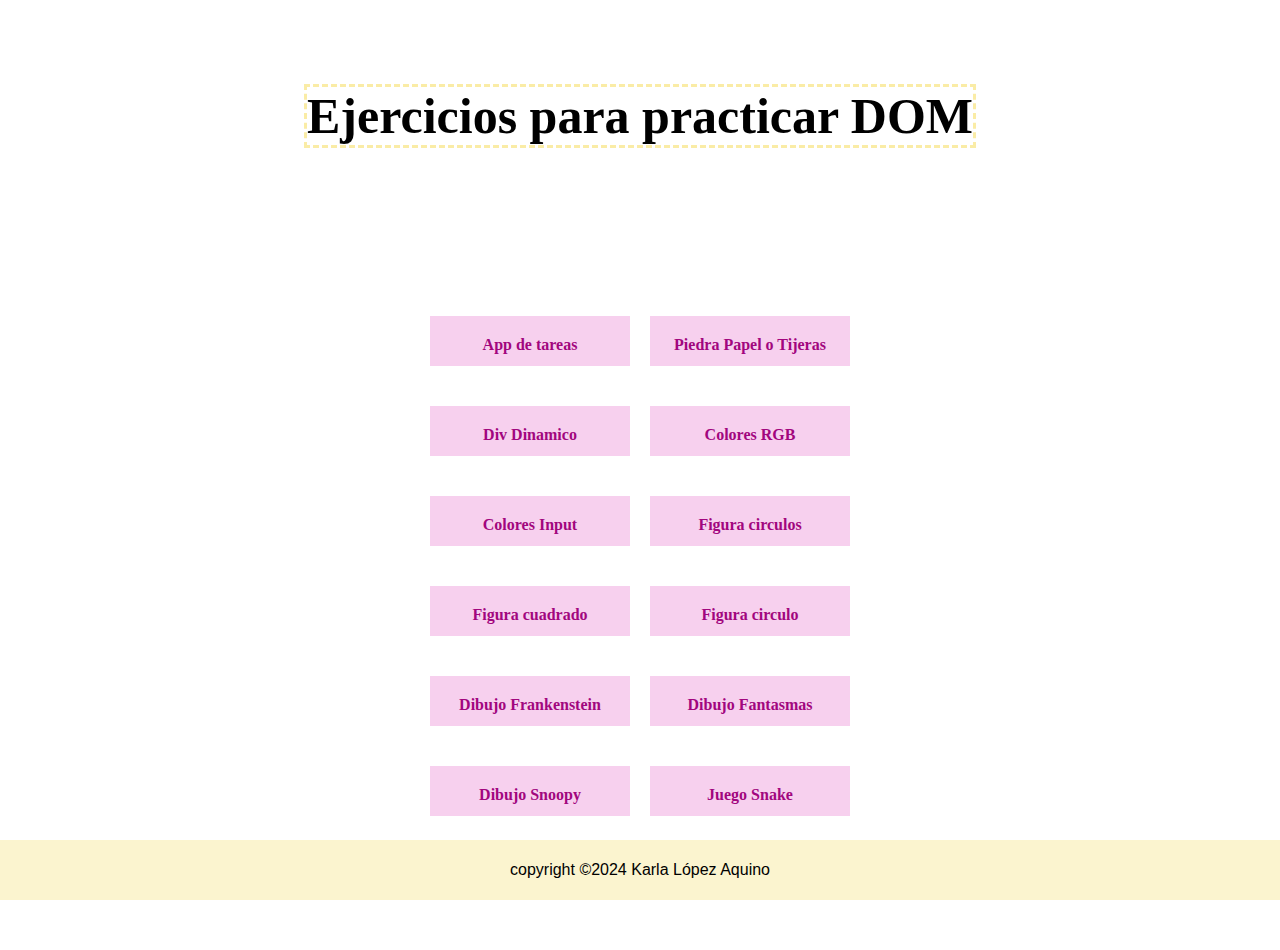
<file: index.html>
<!DOCTYPE html>
<html lang="en">
<head>
    <meta charset="UTF-8">
    <meta name="viewport" content="width=device-width, initial-scale=1.0">
    <title>DOM Projects</title>
    <style>
        body {
            margin: 0;
            padding: 0;
            width: 100vw;
            height: 100vh;
            display: grid;
            align-items: start; /* Alinea los elementos hacia arriba */
            justify-items: center; /* Centra horizontalmente */
            font-family: Verdana, Geneva, Tahoma, sans-serif;
            padding-top: 50px; /* Añade un pequeño margen superior */
        }
        h1 {
            text-align: center;
            font-family: cooper black;
            font-size: 50px;
            border: dashed;
            border-color: #faeca6;
        }
        footer {
            background-color: #fbf4cf;
            padding: 5px;
            text-align: center;
            position: fixed;
            bottom: 0;
            width: 100%;
        }
        a {
            text-decoration: none;
            color: #a2067e;
        }
        button {
            width: 200px;
            height: 50px;
            display: inline-block;
            padding: 20px 10px;
            font-size: 16px;
            border: none;
            background-color: #f7d0ee;
            font-weight: bold;
            font-family: cooper black;
            margin: 10px 0; /* Agrega margen vertical entre botones */
        }
        button:hover {
            background-color: #e9c8fc;
        }
        a:hover {
            color: #4c0674;
        }

        /* Estilo para el contenedor de los botones en dos columnas */
        .button-container {
            display: grid;
            grid-template-columns: repeat(2, 1fr); /* Dos columnas de igual tamaño */
            gap: 20px; /* Espacio entre botones */
            justify-items: center; /* Centra los botones horizontalmente */
        }
    </style>
</head>
<body>
    <h1>Ejercicios para practicar DOM</h1>

    <div class="button-container">
        <button class="btn1"><a href="./todoapp/index.html">App de tareas</a></button>
        <button class="btn1"><a href="./ppt/index.html">Piedra Papel o Tijeras</a></button>
        <button class="btn1"><a href="./dynamicdiv/index.html">Div Dinamico</a></button>
        <button class="btn2"><a href="./colorsbg/index.html">Colores RGB</a></button>
        <button class="btn2"><a href="./colorsinput/index.html">Colores Input</a></button>
        <button class="btn1"><a href="./animado/index.html">Figura circulos</a></button>
        <button class="btn1"><a href="./animado/index2.html">Figura cuadrado</a></button>
        <button class="btn1"><a href="./animado/index1.html">Figura circulo</a></button>
        <button class="btn2"><a href="./dibujo/index.html">Dibujo Frankenstein</a></button>
        <button class="btn2"><a href="./canvas/index.html">Dibujo Fantasmas</a></button>
        <button class="btn2"><a href="./canvas/index2.html">Dibujo Snoopy</a></button>
        <button class="btn2"><a href="./game/index.html">Juego Snake</a></button>
    </div>
    
    <footer>
        <p>copyright &copy;2024 Karla López Aquino</p>
    </footer>
</body>
</html>
</file>
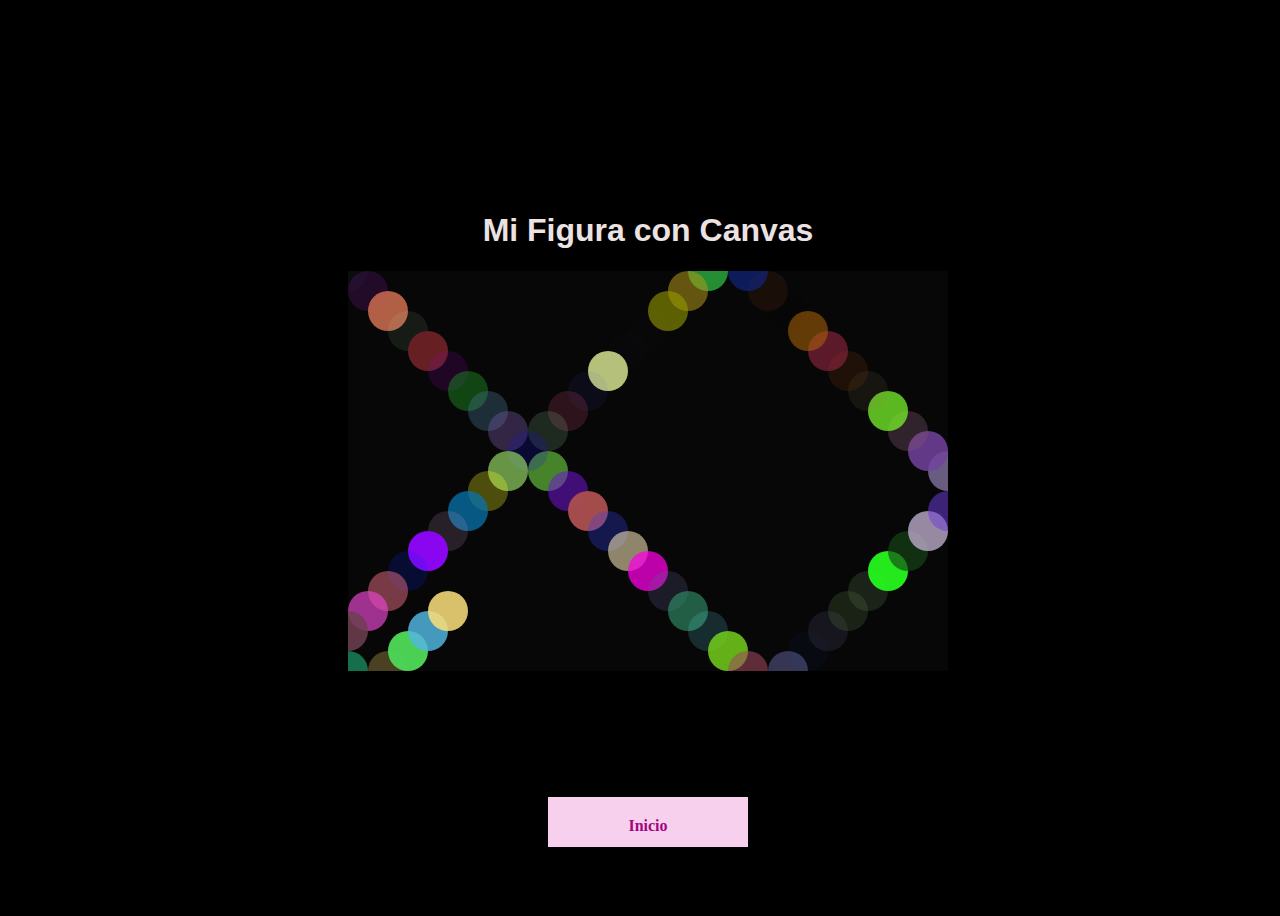
<file: animado/index.html>
<!DOCTYPE html>
<html lang="en">
<head>
    <meta charset="UTF-8">
    <meta name="viewport" content="width=device-width, initial-scale=1.0">
    <title>Dibujo Halloween</title>
    <style>
        body{
            width: 100vw;
            height: 100vh;
            display: grid;
            place-items: center;
            font-family: Verdana, Geneva, Tahoma, sans-serif;
            background-color: black;
            color: rgb(236, 226, 226);
            text-align: center;
        }

        #lienzo{
            border: 1px solid rgb(0, 0, 0);
            background-color: rgb(7, 7, 7);
        }

        a {
            text-decoration: none;
            color: #a2067e;
        }

        button {
            width: 200px;
            height: 50px;
            display: inline-block;
            padding: 20px 10px;
            font-size: 16px;
            border: none;
            background-color: #f7d0ee;
            font-weight: bold;
            text-decoration: none;
            font-family: cooper black;
            }


            button:hover {
    background-color: #e9c8fc;
}

a:hover {
    color: #4c0674;
}
    </style>
</head>
<body>
</div>
<div class="row">
</div>
    <div class="container">
        <h1>Mi Figura con Canvas</h1>
        <canvas id="lienzo" width="600" height="400"></canvas>
    </div>
    <button class="btn1"><a href="../index.html">Inicio</a></button>
    <script src="./app.js"></script>
</body>
</html>
</file>
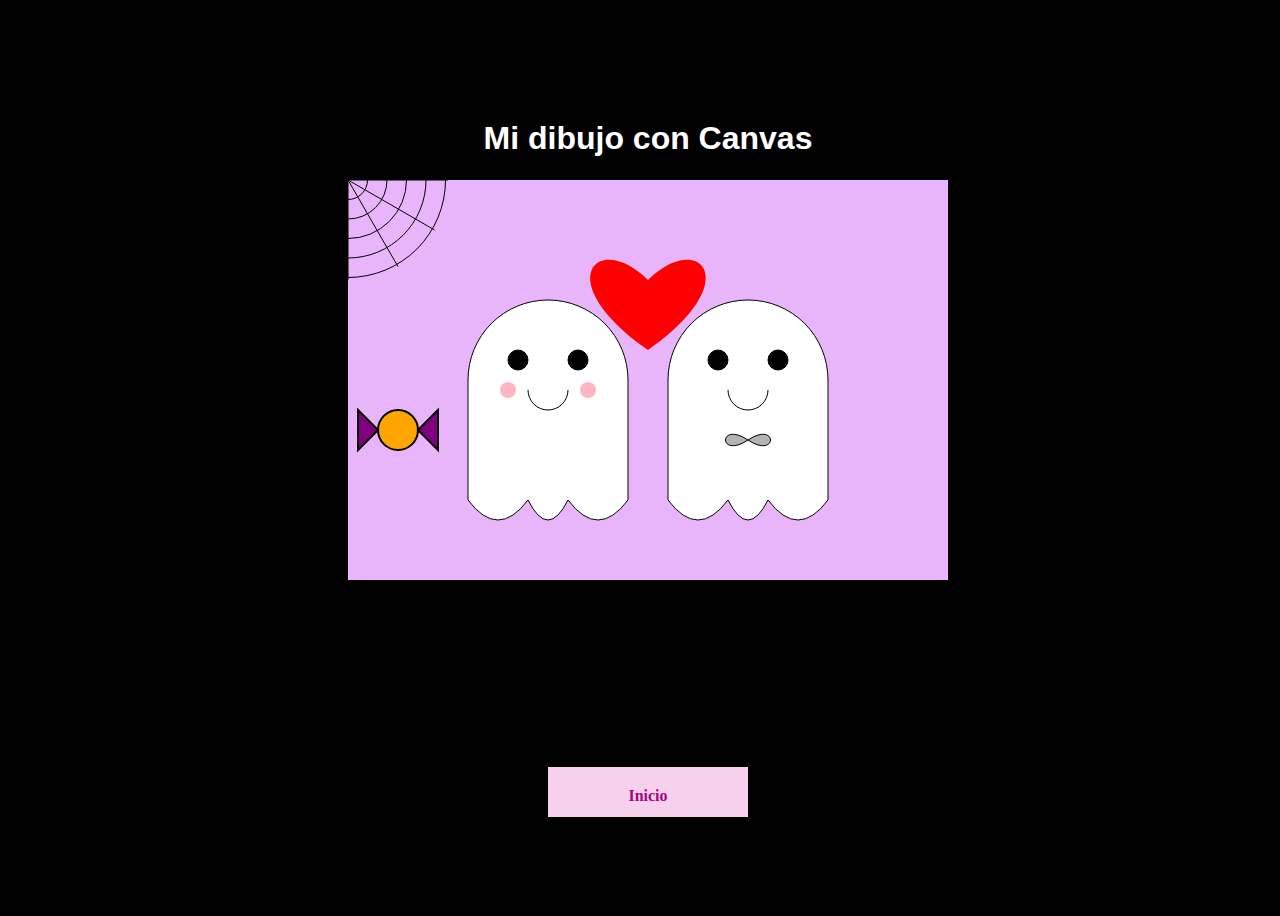
<file: canvas/index.html>
<!DOCTYPE html>
<html lang="en">
<head>
    <meta charset="UTF-8">
    <meta name="viewport" content="width=device-width, initial-scale=1.0">
    <title>Dibujo Halloween</title>
    <style>
        body{
            width: 100vw;
            height: 100vh;
            display: grid;
            place-items: center;
            font-family: Verdana, Geneva, Tahoma, sans-serif;
            background-color: black;
            color: white;
            text-align: center;
        }

        #lienzo{
            border: 1px solid black;
            background-color: rgb(233, 181, 250);
        }
        a {
            text-decoration: none;
            color: #a2067e;
        }

        button {
            width: 200px;
            height: 50px;
            display: inline-block;
            padding: 20px 10px;
            font-size: 16px;
            border: none;
            background-color: #f7d0ee;
            font-weight: bold;
            text-decoration: none;
            font-family: cooper black;
            }


            button:hover {
    background-color: #e9c8fc;
}

a:hover {
    color: #4c0674;
}
    </style>
</head>
<body>
    <div class="container">
        <h1>Mi dibujo con Canvas</h1>
        <canvas id="lienzo" width="600" height="400"></canvas>
    </div>
    <script src="./app.js"></script>
    <button class="btn1"><a href="../index.html">Inicio</a></button>
</body>
</html>
</file>
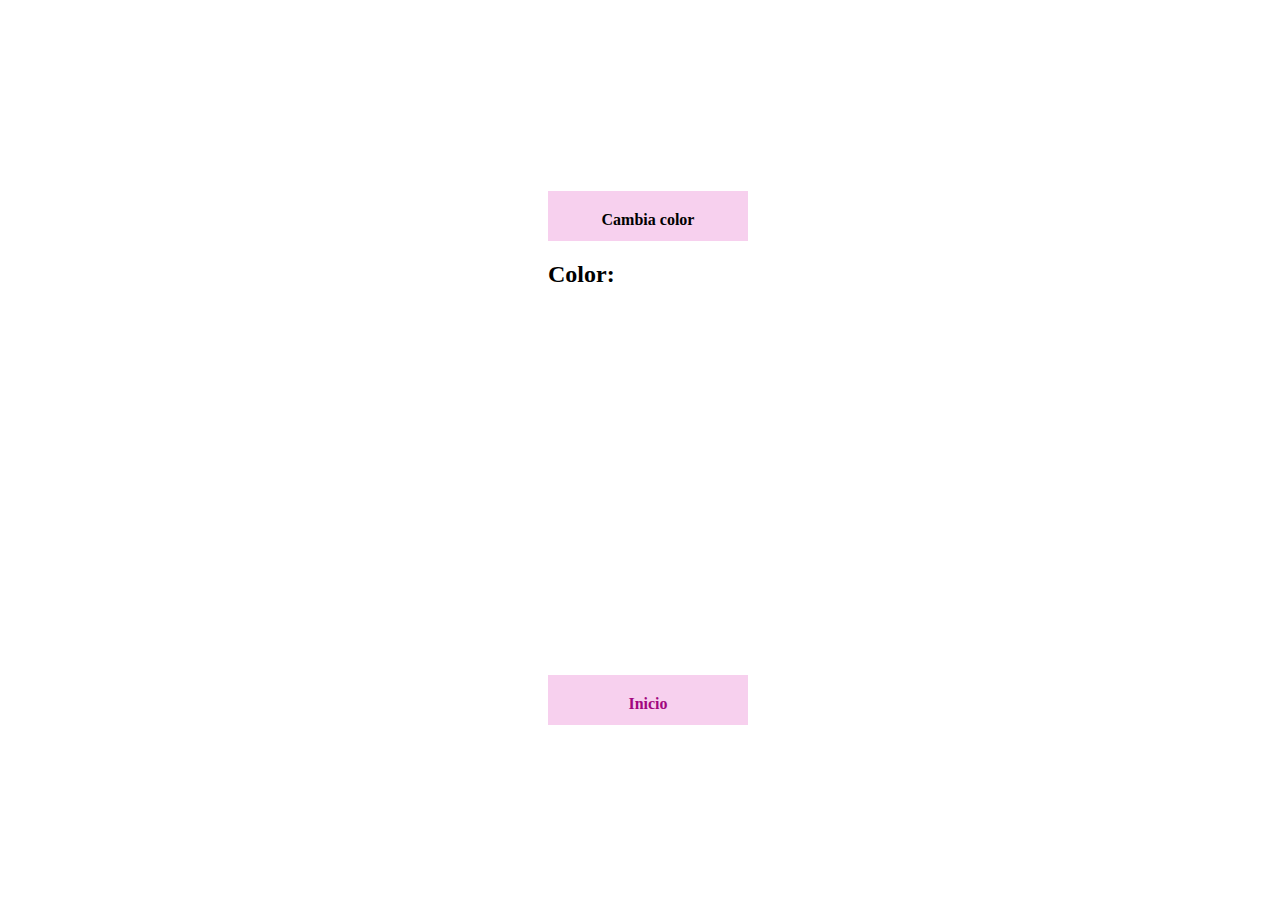
<file: colorsbg/index.html>
<!DOCTYPE html>
<html lang="en">
<head>
    <meta charset="UTF-8">
    <meta name="viewport" content="width=device-width, initial-scale=1.0">
    <title>DOM propiedades</title>
    <style>
        body{
            width: 100vw;
            height: 100vh;
            display: grid;
            place-items: center;
        }
        a {
            text-decoration: none;
            color: #a2067e;
        }

        button {
            width: 200px;
            height: 50px;
            display: inline-block;
            padding: 20px 10px;
            font-size: 16px;
            border: none;
            background-color: #f7d0ee;
            font-weight: bold;
            text-decoration: none;
            font-family: cooper black;
            }


            button:hover {
    background-color: #e9c8fc;
}

a:hover {
    color: #4c0674;
}
    </style>
</head>
<body>
    <div>
        <button id="btnchange">Cambia color</button>
        <h2>Color: <span></span></h2>
    </div>
    <button class="btn1"><a href="../index.html">Inicio</a></button>
    <script src="./app.js"></script>
</body>
</html>
</file>
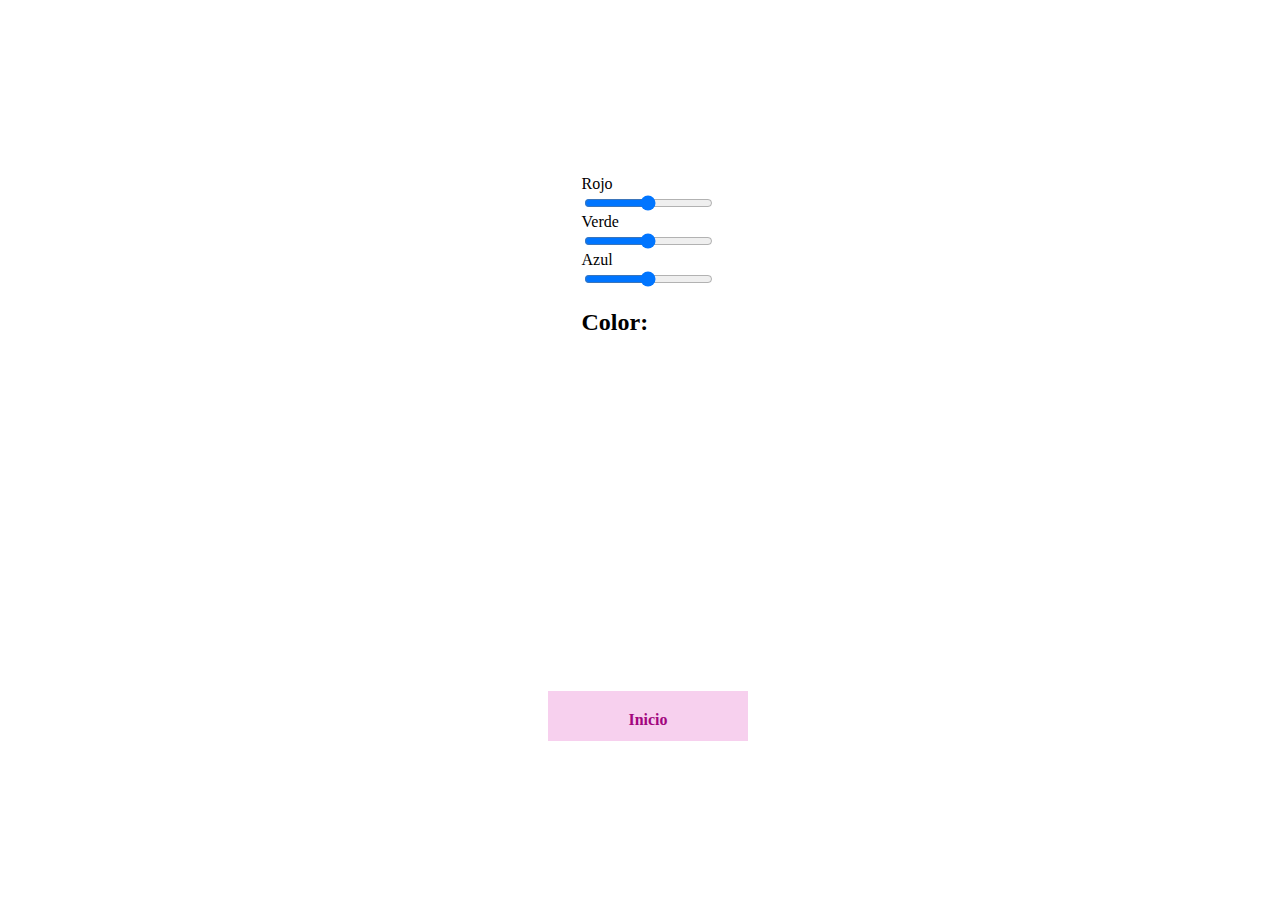
<file: colorsinput/index.html>
<!DOCTYPE html>
<html lang="en">
<head>
    <meta charset="UTF-8">
    <meta name="viewport" content="width=device-width, initial-scale=1.0">
    <title>DOM propiedades</title>
    <style>
        body{
            width: 100vw;
            height: 100vh;
            display: grid;
            place-items: center;
        }

        body div{
            display: flex;
            flex-direction: column;
        }
        a {
            text-decoration: none;
            color: #a2067e;
        }

        button {
            width: 200px;
            height: 50px;
            display: inline-block;
            padding: 20px 10px;
            font-size: 16px;
            border: none;
            background-color: #f7d0ee;
            font-weight: bold;
            text-decoration: none;
            font-family: cooper black;
            }


            button:hover {
    background-color: #e9c8fc;
}

a:hover {
    color: #4c0674;
}
    </style>
</head>
<body>
    <div>
        <label for="red">Rojo</label>
        <input type="range" id="red" min="0" max="255">
        <label for="green">Verde</label>
        <input type="range" id="green"  min="0" max="255">
        <label for="blue">Azul</label>
        <input type="range" id="blue"  min="0" max="255">
        <h2>Color: <span></span></h2>
    </div>
    <button class="btn1"><a href="../index.html">Inicio</a></button>
    <script src="./app.js"></script>
</body>
</html>
</file>
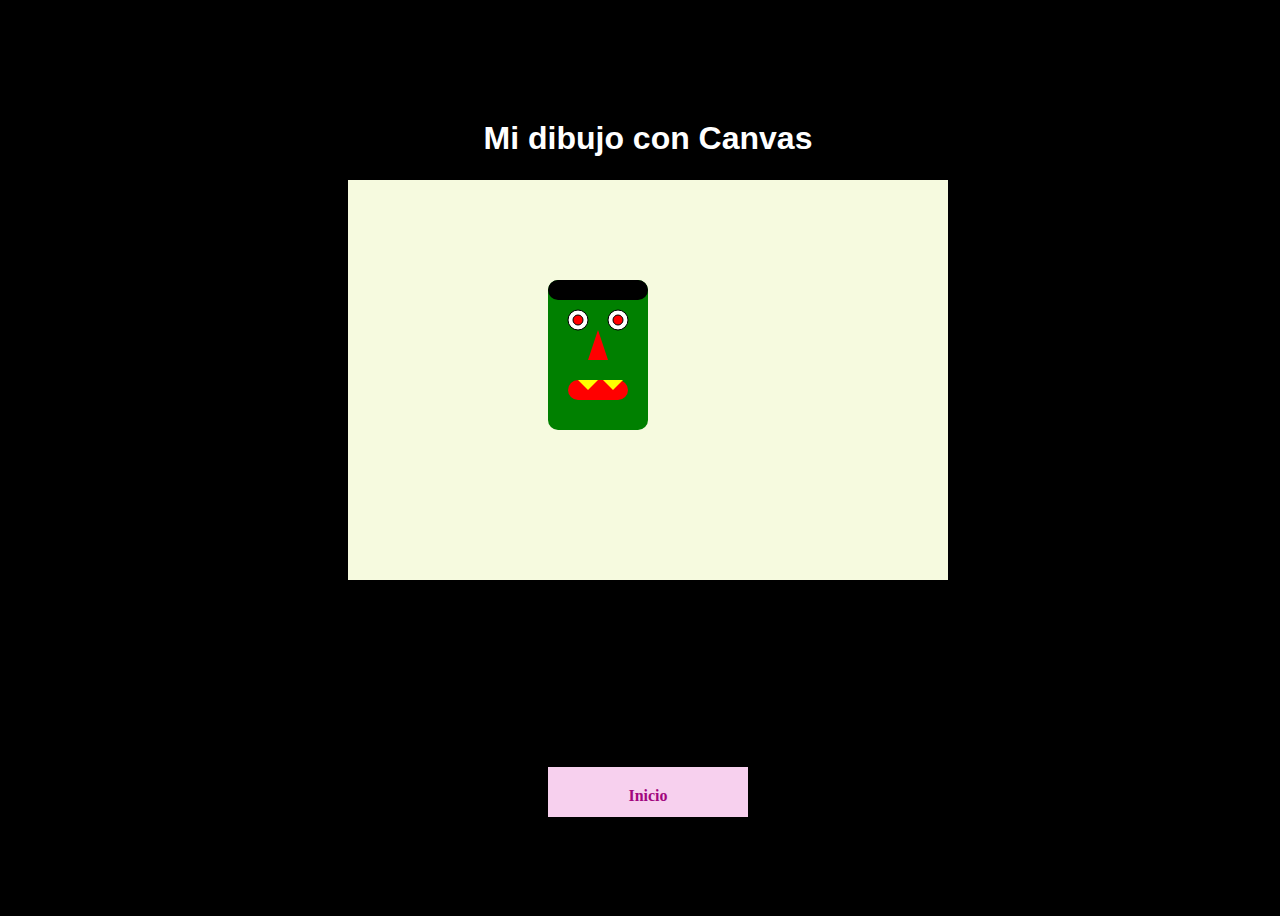
<file: dibujo/index.html>
<!DOCTYPE html>
<html lang="en">
<head>
    <meta charset="UTF-8">
    <meta name="viewport" content="width=device-width, initial-scale=1.0">
    <title>Dibujo Halloween</title>
    <style>
        body{
            width: 100vw;
            height: 100vh;
            display: grid;
            place-items: center;
            font-family: Verdana, Geneva, Tahoma, sans-serif;
            background-color: black;
            color: white;
            text-align: center;
        }

        #lienzo{
            border: 1px solid black;
            background-color: rgb(246, 250, 223);
        }
        a {
            text-decoration: none;
            color: #a2067e;
        }

        button {
            width: 200px;
            height: 50px;
            display: inline-block;
            padding: 20px 10px;
            font-size: 16px;
            border: none;
            background-color: #f7d0ee;
            font-weight: bold;
            text-decoration: none;
            font-family: cooper black;
            }


            button:hover {
    background-color: #e9c8fc;
}

a:hover {
    color: #4c0674;
}
    </style>
</head>
<body>
    <div class="container">
        <h1>Mi dibujo con Canvas</h1>
        <canvas id="lienzo" width="600" height="400"></canvas>
    </div>
    <button class="btn1"><a href="../index.html">Inicio</a></button>
    <script src="./app.js"></script>
</body>
</html>
</file>
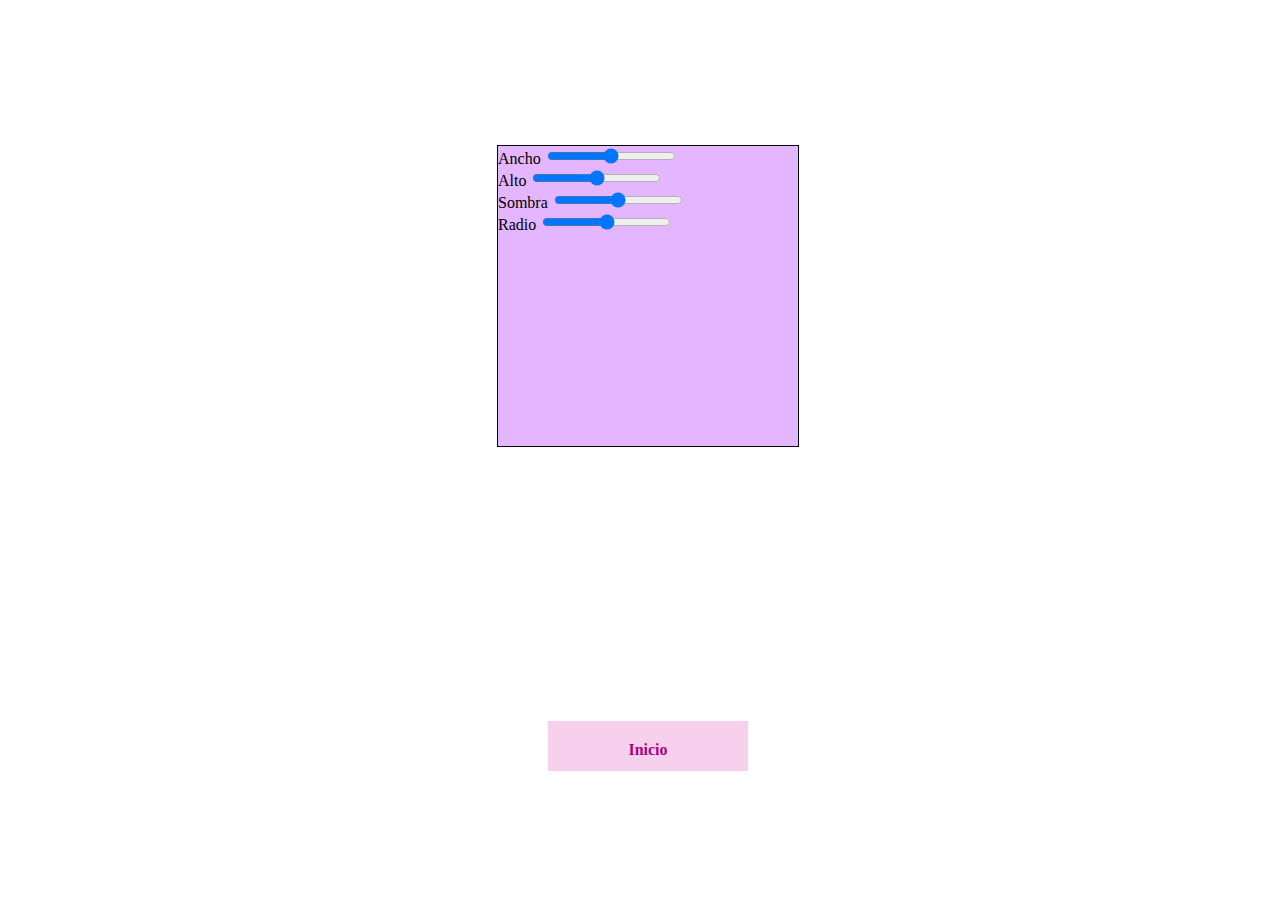
<file: dynamicdiv/index.html>
<!DOCTYPE html>
<html lang="en">
<head>
    <meta charset="UTF-8">
    <meta name="viewport" content="width=device-width, initial-scale=1.0">
    <title>Div Dinámico</title>
    <style>
        body{
            width: 100vw;
            height: 100vh;
            display: grid;
            place-items: center;
        }
        .container{
            background-color: #e4b6ff;
            font-family: cooper black;
            width: 300px;
            height: 300px;
            border: 1px solid black;
        }

        a {
            text-decoration: none;
            color: #a2067e;
        }

        button {
            width: 200px;
            height: 50px;
            display: inline-block;
            padding: 20px 10px;
            font-size: 16px;
            border: none;
            background-color: #f7d0ee;
            font-weight: bold;
            text-decoration: none;
            font-family: cooper black;
            }


            button:hover {
    background-color: #e9c8fc;
}

a:hover {
    color: #4c0674;
} 
    </style>
</head>
<body>
    <div class="container" >
        <label for="ancho">Ancho</label>
        <input type="range" id="ancho" min="0" max="100">
        <br>
        <label for="alto">Alto</label>
        <input type="range" id="alto" min="0" max="100">
        <br>
        <label for="sombra">Sombra</label>
        <input type="range" id="sombra" min="0" max="100">
        <br>
        <label for="radio">Radio</label>
        <input type="range" id="radio" min="0" max="100">
    </div>
    <button class="btn1"><a href="../index.html">Inicio</a></button>
    <script src="./app.js"> </script>
</body>
</html>
</file>
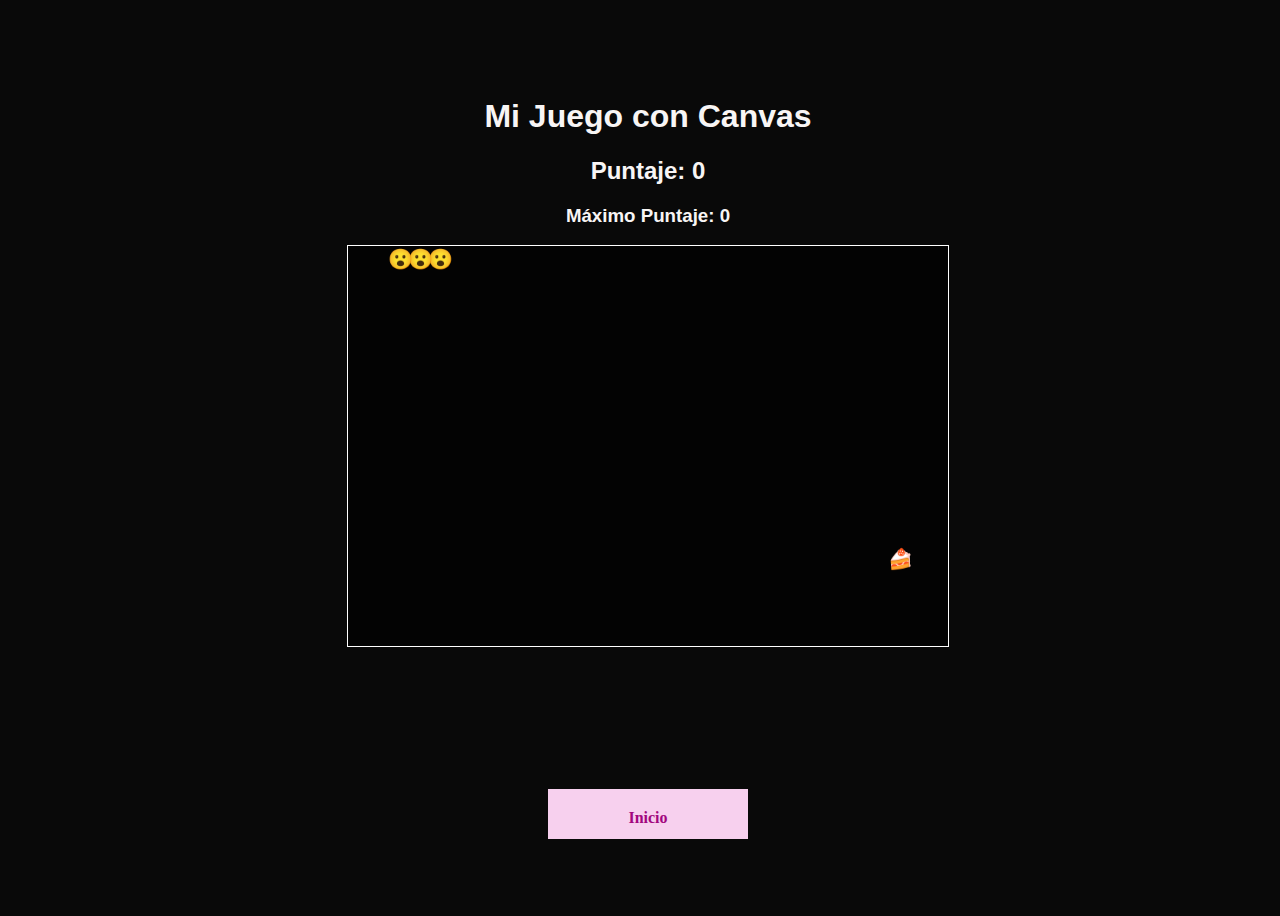
<file: game/index.html>
<!DOCTYPE html>
<html lang="en">
<head>
    <meta charset="UTF-8">
    <meta name="viewport" content="width=device-width, initial-scale=1.0">
    <title>Dibujo Halloween</title>
    <style>
        body {
            width: 100vw;
            height: 100vh;
            display: grid;
            place-items: center;
            font-family: Verdana, Geneva, Tahoma, sans-serif;
            background-color: rgb(9, 9, 9);
            color: rgb(248, 245, 245);
            text-align: center;
        }

        #lienzo {
            border: 1px solid white;
            background-color: rgb(3, 3, 3);
        }
        a {
            text-decoration: none;
            color: #a2067e;
        }

        button {
            width: 200px;
            height: 50px;
            display: inline-block;
            padding: 20px 10px;
            font-size: 16px;
            border: none;
            background-color: #f7d0ee;
            font-weight: bold;
            text-decoration: none;
            font-family: cooper black;
            }


            button:hover {
    background-color: #e9c8fc;
}

a:hover {
    color: #4c0674;
}
    </style>
</head>
<body>
    <div class="container">
        <h1>Mi Juego con Canvas</h1>
        <h2 id="puntaje">Puntaje: 0</h2>
        <h3 id="maxPuntaje">Máximo Puntaje: 0</h3> 
        <canvas id="lienzo" width="600" height="400"></canvas>
    </div>
    <button class="btn1"><a href="../index.html">Inicio</a></button>
    <script src="./app.js"></script>
</body>
</html>
</file>
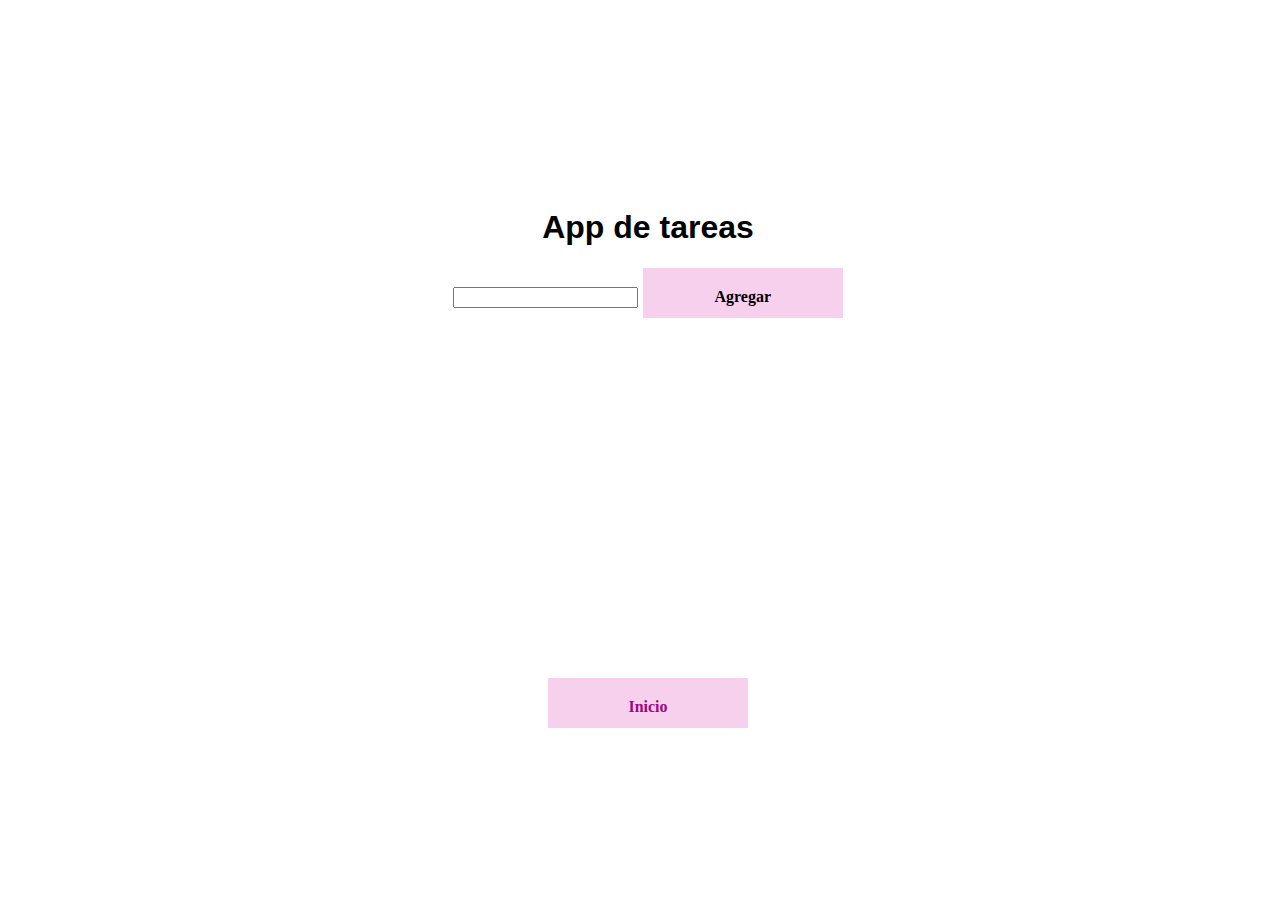
<file: todoapp/index.html>
<!DOCTYPE html>
<html lang="en">
<head>
    <meta charset="UTF-8">
    <meta name="viewport" content="width=device-width, initial-scale=1.0">
    <title>App de Tareas</title>
    <link rel="stylesheet" href="./style.css">
</head>
<body>
    <div class="container">
        <h1>App de tareas</h1>
        <form id="myform">
        <input type="text" name="" id="tareatxt">
        <button id="addtarea">Agregar</button>
         </form>
        <div id="tareas">
            
        </div>
    </div>
    <button class="btn1"><a href="../index.html">Inicio</a></button>
    <script src="./app.js"></script>
</body>
</html>
</file>
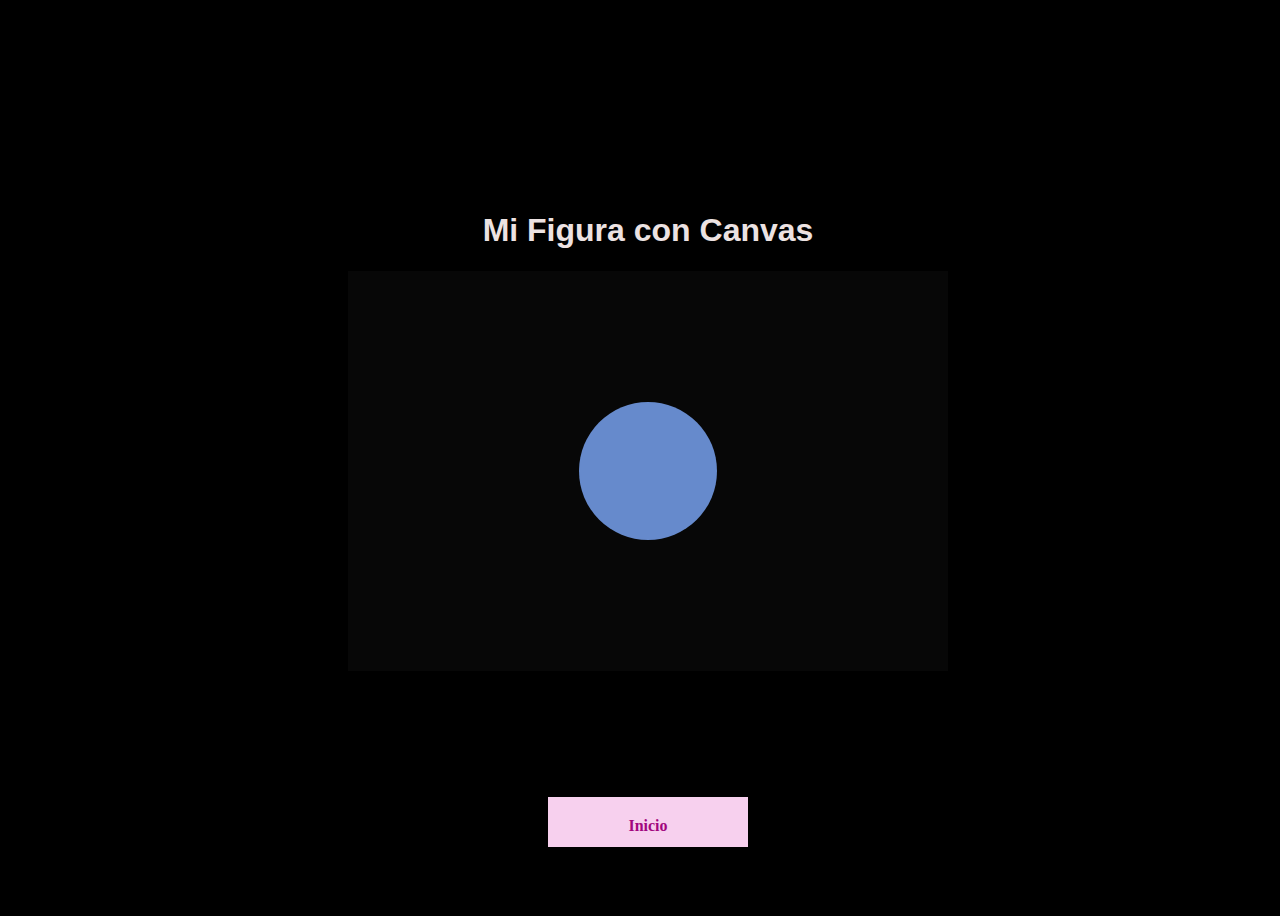
<file: animado/index1.html>
<!DOCTYPE html>
<html lang="en">
<head>
    <meta charset="UTF-8">
    <meta name="viewport" content="width=device-width, initial-scale=1.0">
    <title>Dibujo Halloween</title>
    <style>
        body{
            width: 100vw;
            height: 100vh;
            display: grid;
            place-items: center;
            font-family: Verdana, Geneva, Tahoma, sans-serif;
            background-color: black;
            color: rgb(236, 226, 226);
            text-align: center;
        }

        #lienzo{
            border: 1px solid rgb(0, 0, 0);
            background-color: rgb(7, 7, 7);
        }

        a {
            text-decoration: none;
            color: #a2067e;
        }
        
        button {
            width: 200px;
            height: 50px;
            display: inline-block;
            padding: 20px 10px;
            font-size: 16px;
            border: none;
            background-color: #f7d0ee;
            font-weight: bold;
            text-decoration: none;
            font-family: cooper black;
            }


            button:hover {
    background-color: #e9c8fc;
}

a:hover {
    color: #4c0674;
}
    </style>
</head>
<body>
</div>
<div class="row">
</div>
    <div class="container">
        <h1>Mi Figura con Canvas</h1>
        <canvas id="lienzo" width="600" height="400"></canvas>
    </div>
    <button class="btn1"><a href="../index.html">Inicio</a></button>
    <script src="./app2.js"></script>
</body>
</html>
</file>
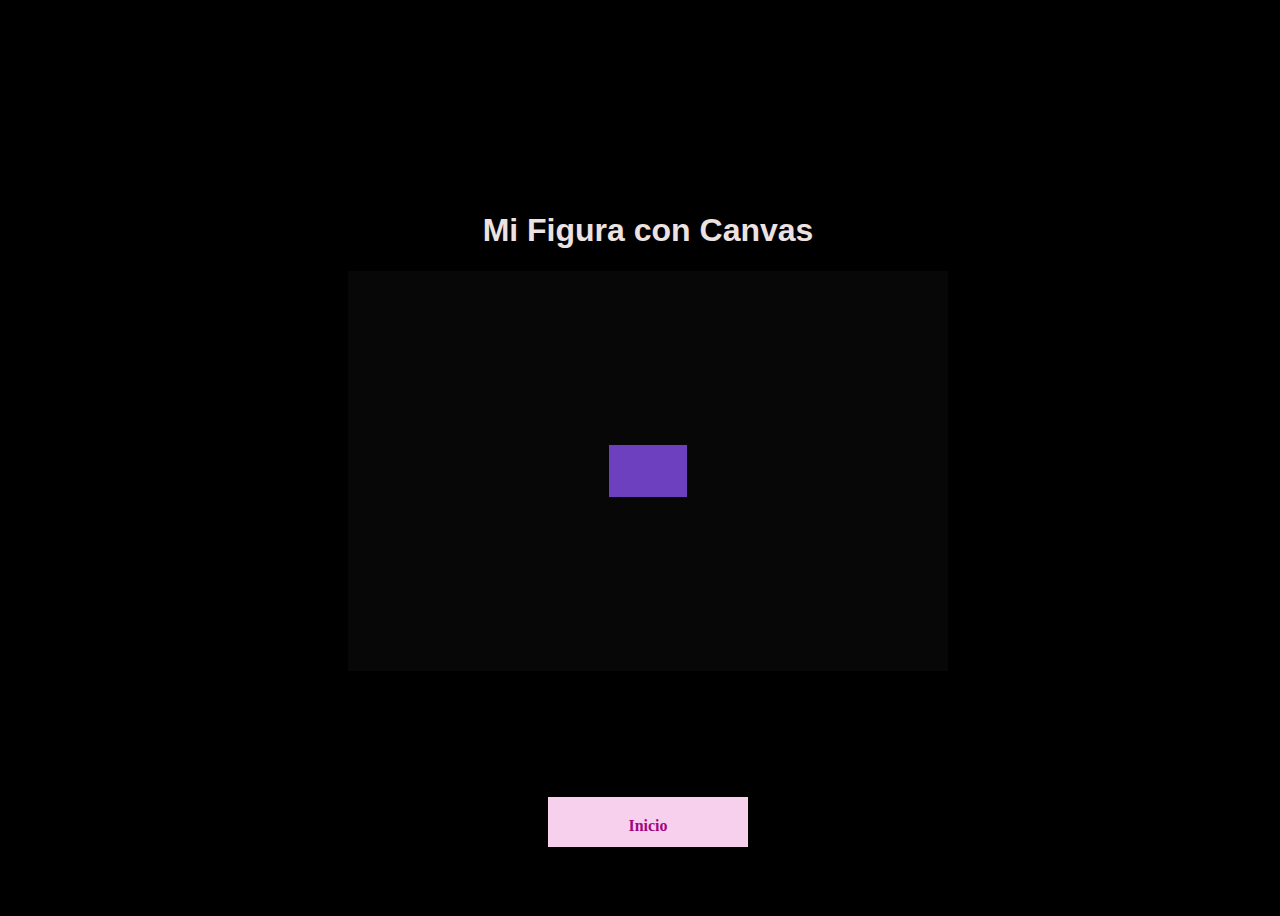
<file: animado/index2.html>
<!DOCTYPE html>
<html lang="en">
<head>
    <meta charset="UTF-8">
    <meta name="viewport" content="width=device-width, initial-scale=1.0">
    <title>Dibujo Halloween</title>
    <style>
        body{
            width: 100vw;
            height: 100vh;
            display: grid;
            place-items: center;
            font-family: Verdana, Geneva, Tahoma, sans-serif;
            background-color: black;
            color: rgb(236, 226, 226);
            text-align: center;
        }

        #lienzo{
            border: 1px solid rgb(0, 0, 0);
            background-color: rgb(7, 7, 7);
        }
        a {
            text-decoration: none;
            color: #a2067e;
        }

        button {
            width: 200px;
            height: 50px;
            display: inline-block;
            padding: 20px 10px;
            font-size: 16px;
            border: none;
            background-color: #f7d0ee;
            font-weight: bold;
            text-decoration: none;
            font-family: cooper black;
            }


            button:hover {
    background-color: #e9c8fc;
}

a:hover {
    color: #4c0674;
}
    </style>
</head>
<body>
</div>
<div class="row">
</div>
    <div class="container">
        <h1>Mi Figura con Canvas</h1>
        <canvas id="lienzo" width="600" height="400"></canvas>
    </div>
    <button class="btn1"><a href="../index.html">Inicio</a></button>
    <script src="./app3.js"></script>
</body>
</html>
</file>
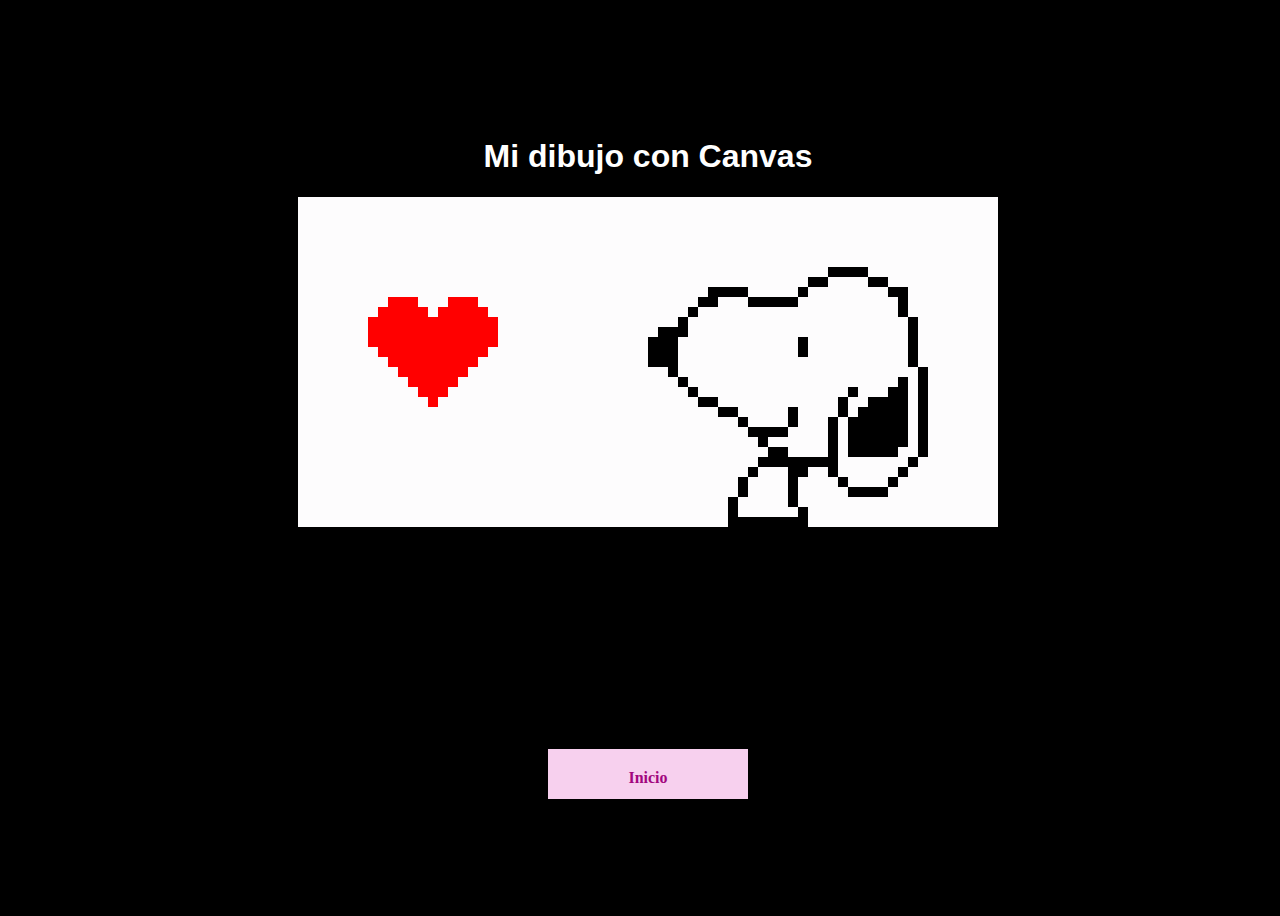
<file: canvas/index2.html>
<!DOCTYPE html>
<html lang="en">
<head>
    <meta charset="UTF-8">
    <meta name="viewport" content="width=device-width, initial-scale=1.0">
    <title>Dibujo Snoopy</title>
    <style>
        body{
            width: 100vw;
            height: 100vh;
            display: grid;
            place-items: center;
            font-family: Verdana, Geneva, Tahoma, sans-serif;
            background-color: black;
            color: white;
            text-align: center;
        }

        #lienzo{
            border: 1px solid black;
            background-color: rgb(253, 252, 253);
        }
        a {
            text-decoration: none;
            color: #a2067e;
        }

        button {
            width: 200px;
            height: 50px;
            display: inline-block;
            padding: 20px 10px;
            font-size: 16px;
            border: none;
            background-color: #f7d0ee;
            font-weight: bold;
            text-decoration: none;
            font-family: cooper black;
            }


            button:hover {
    background-color: #e9c8fc;
}

a:hover {
    color: #4c0674;
}
    </style>
</head>
<body>
    <div class="container">
        <h1>Mi dibujo con Canvas</h1>
        <canvas id="lienzo" width="700" height="330" ></canvas>
    </div>
    <script src="./app2.js"></script>
    <button class="btn1"><a href="../index.html">Inicio</a></button>
</body>
</html>
</file>
<file: todoapp/style.css>
body{
    width: 100vw;
    height: 100vh;
    display: grid;
    place-items: center;
    font-family: Verdana, Geneva, Tahoma, sans-serif;
}

.container{
    width: 80%;
    text-align: center;

}

.alert{
    width: 100%;
    margin: 10px;
    padding: 10px 20px;
    border-radius: 10px;
    display: flex;
    justify-content: space-between;
}

.danger{
    border: 2px solid red;
    background-color: rgb(254, 228, 228);
}

.warning{
    border: 2px solid orange;
    background-color: rgb(233, 210, 182);
}

.success{
    border: 2px solid green;
    background-color: rgb(187, 240, 187);
}

a {
    text-decoration: none;
    color: #a2067e;
}

button {
    width: 200px;
    height: 50px;
    display: inline-block;
    padding: 20px 10px;
    font-size: 16px;
    border: none;
    background-color: #f7d0ee;
    font-weight: bold;
    text-decoration: none;
    font-family: cooper black;
    }


    button:hover {
background-color: #e9c8fc;
}

a:hover {
color: #4c0674;
}
</file>
